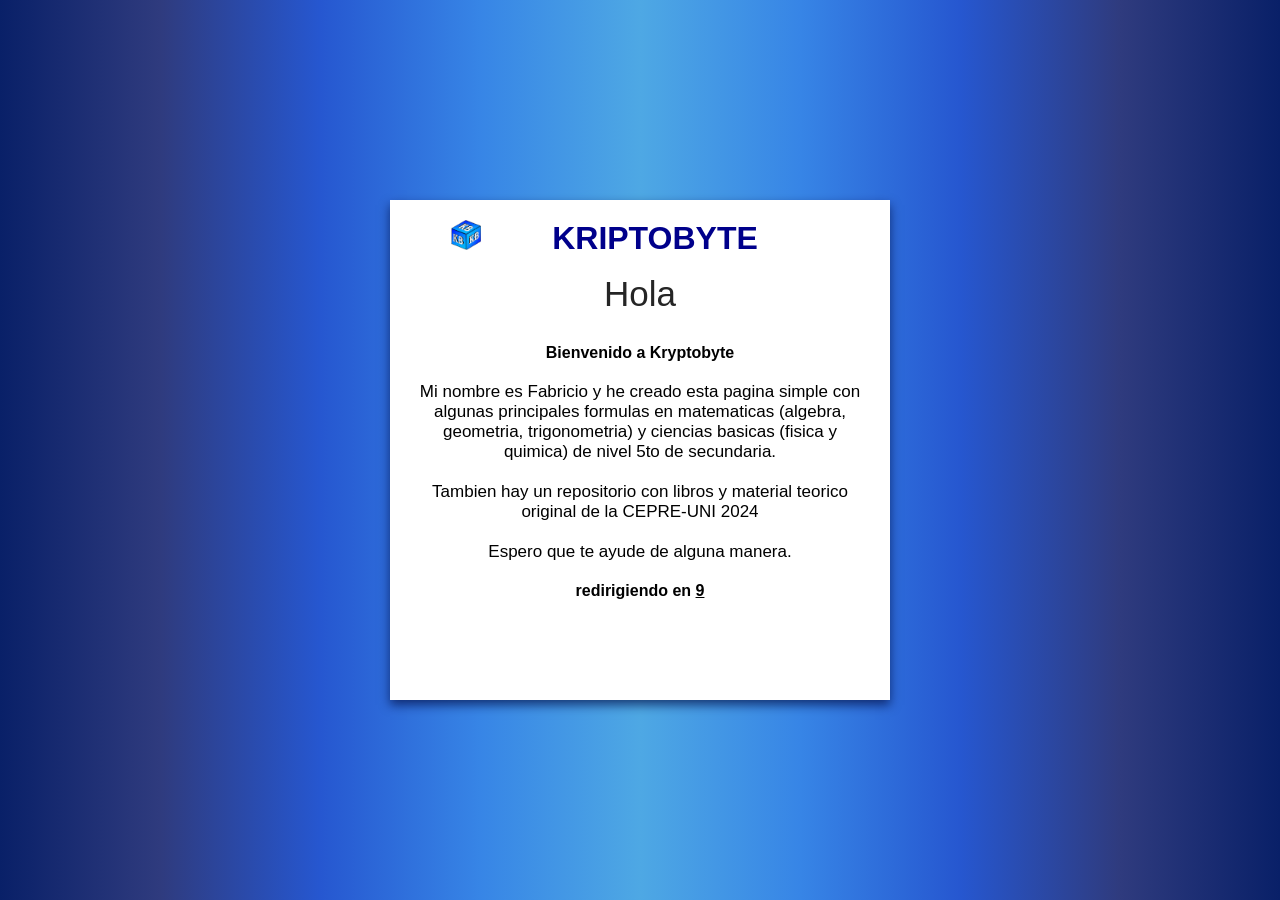
<file: index.html>
<!DOCTYPE html>
<html lang="en">
  <head>
    <meta charset="UTF-8" />
    <meta name="viewport" content="width=device-width, initial-scale=1.0" />
    <link rel="stylesheet" type="text/css" href="styleLRC.css" />
    <link rel="stylesheet" href="https://cdnjs.cloudflare.com/ajax/libs/font-awesome/6.5.1/css/all.min.css" integrity="sha512-DTOQO9RWCH3ppGqcWaEA1BIZOC6xxalwEsw9c2QQeAIftl+Vegovlnee1c9QX4TctnWMn13TZye+giMm8e2LwA==" crossorigin="anonymous" referrerpolicy="no-referrer" />
    <link rel="icon" href="Galería/principal/Logo_Windows.png">
    <title>Kriptobyte: Login</title>
  </head>
<body>

  <div class="div_login">


    <div style="display: flex; justify-content: space-around;">
      <img style="width: 30px ; height: 30px;" src="Galería/principal/Logo_Windows.png">
      <h1 style="color: darkblue;">KRIPTOBYTE</h1><br><br><br>
    </div>


    <h1 class="title">Hola</h1>
    <a style="margin-bottom: 20px; font-weight: 600;">Bienvenido a Kryptobyte</a>

    <a style="font-size: 17px;">Mi nombre es Fabricio y he creado esta pagina simple con algunas principales formulas en matematicas (algebra, geometria, trigonometria) y ciencias basicas (fisica y quimica) de nivel 5to de secundaria.
        <br><br>Tambien hay un repositorio con libros y material teorico original de la CEPRE-UNI 2024
      <br><br>Espero que te ayude de alguna manera. <br><br>
    </a>
    <p style="font-weight: 600;">redirigiendo en <ins><a id="link" href="main.html" style="text-decoration: none; color: black">10</a></ins></p>
  </div>
  
  <script>

    const timer = setTimeout(() => {

      window.location.replace('main.html');
    }, 10000);

    let remaining = 10;
    const el = document.getElementById('link');
    const countdown = setInterval(() => {
      remaining -= 1;
      if (remaining > 0) {
        el.textContent = remaining;
      } else {
        clearInterval(countdown);
      }
    }, 1000);

  </script>
  </body>
</html>
</file>
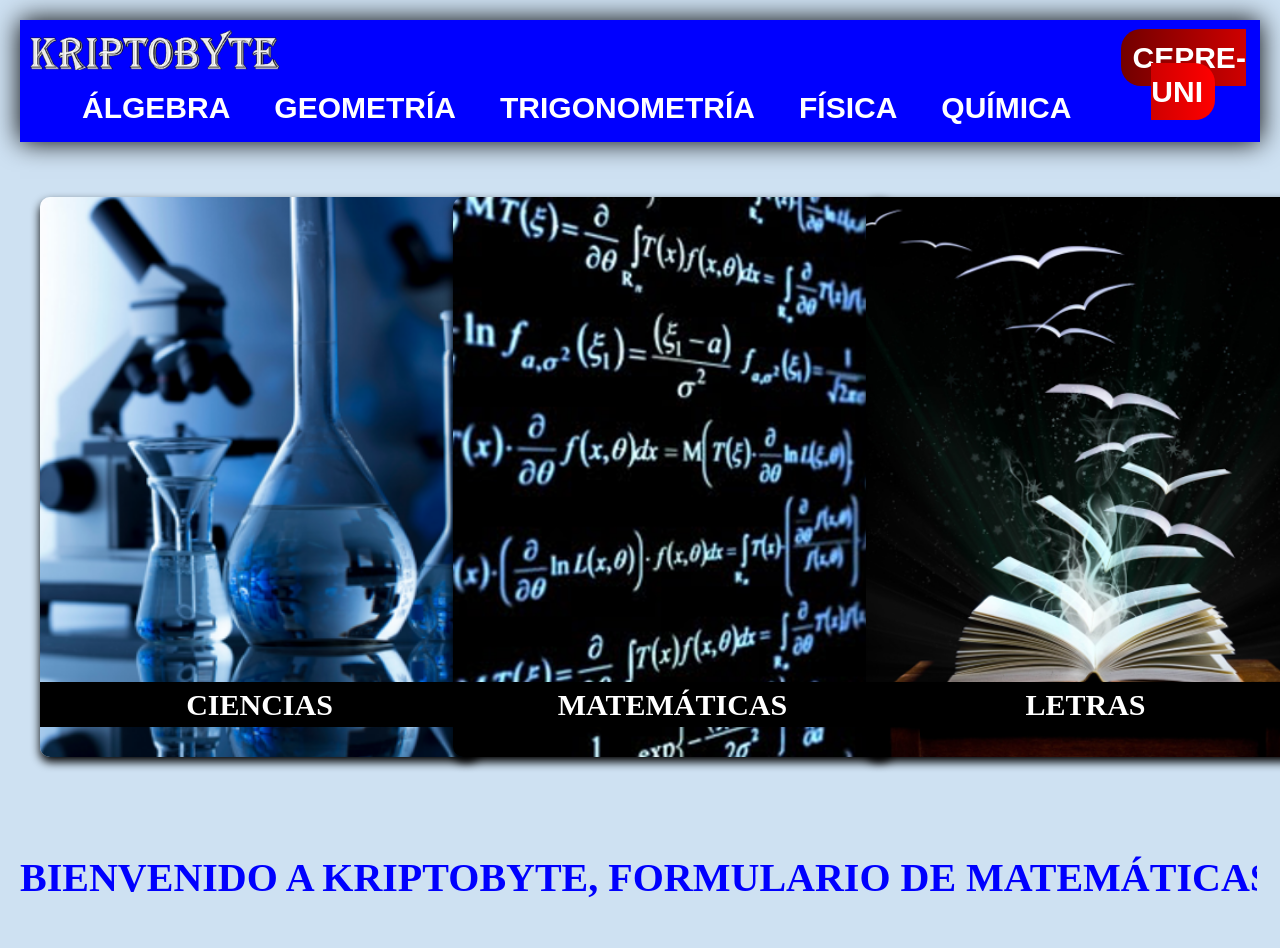
<file: main.html>
<!DOCTYPE html>
<html>
<head>
    <meta charset="UTF-8">
    <meta http-equiv="X-UA-Compatible" content="IE=edge">
    <meta name="viewport" content="width=device-width, initial-scale=1.0">
    <title>Kriptobyte: Página principal</title>
    <link rel="stylesheet" type="text/css" href="Style.css">
    <link rel="icon" href="Galería/principal/Logo_Windows.png">
    <link rel="stylesheet" href="https://cdnjs.cloudflare.com/ajax/libs/font-awesome/6.5.1/css/all.min.css" integrity="sha512-DTOQO9RWCH3ppGqcWaEA1BIZOC6xxalwEsw9c2QQeAIftl+Vegovlnee1c9QX4TctnWMn13TZye+giMm8e2LwA==" crossorigin="anonymous" referrerpolicy="no-referrer" />
</head>


<body>
    <button class="library"><a href="Cepre-Uni/library.html">CEPRE-UNI</a></button>
    <div class="clas_1">
        <div>
            <a href="main.html"><img class="logo" src="Galería/principal/Logo.png" width="250", height="40"></a>
        </div>

        <ul class="menu">

            <li class="li_"><a class="li_" href="algebra.html">ÁLGEBRA</a>
                <ul class="list">
                </ul>
            </li>
            
            <li class="li_"><a class="li_" href="Geometria.html">GEOMETRÍA</a>
                <ul class="list">
                </ul>
            </li>

            <li class="li_"><a class="li_" href="Trigonometria.html">TRIGONOMETRÍA</a>
                <ul class="list">
                </ul>
            </li>
            <li class="li_"><a class="li_" href="Fisica.html">FÍSICA</a>
                <ul class="list">
                </ul>
            </li>

            <li class="li_"><a class="li_" href="quimica.html">QUÍMICA</a>
                <ul class="list">
                </ul>
            </li>
        </ul>
    </div>

     
    <div class="divgriedpr">
        <div class="area">

            <div class="face front">
                <img src="Galería/principal/science_img.png" alt="">
                <h3>CIENCIAS</h3>
            </div>
            <div class="face back">
                <a><ins>CIENCIAS</ins></a>
                <div class="content_curs_1">
                    <a class="curs" href="Química.html">QUÍMICA: <a></a>Se enfoca en la composición, estructura, propiedades y transformaciones de la materia. Examina la forma en que los átomos se unen para formar moléculas y cómo estas moléculas interactúan entre sí.</a>
                    <br><a class="curs" href="Física.html">FÍSICA: </a><a>Se enfoca en estudiar las propiedades fundamentales del universo, la materia, la energía, el tiempo, el espacio y las interacciones entre ellos.</a>
                    <br><a class="curs">BIOLOGÍA: </a><a>Se enfoca en el estudio de la vida y los seres vivos, incluidos su estructura, función, crecimiento, origen, evolución, distribución y taxonomía.</a>
                    <br><a class="curs">GEOGRAFÍA: </a><a> Se enfoca en estudiar la Tierra y su relación con los seres humanos. Esta disciplina se divide en dos ramas principales: la geografía física y la geografía humana.</a>
                </div>
            </div>
        </div>

        <div class="area">
            <div class="face front">
                <img src="Galería/principal/match_img.png" alt="">
                <h3>MATEMÁTICAS</h3>
            </div>
            <div class="face back">
                <a><ins>MATEMÁTICAS</ins></a>
                <div class="content_curs_2">
                    <br><a class="curs" href="Trigonometría.html">TRIGONOMETRÍA: <a></a> Se enfoca en el estudio de los triángulos y las relaciones entre sus lados y ángulos, como también en las funciones trigonométricas.</a>
                    <br><a class="curs" href="Geometría.html">GEOMETRÍA: </a><a>Se enfoca en el estudio de las formas, tamaños, posiciones relativas de figuras y las propiedades de puntos, líneas, planos, ángulos, superficies, sólidos.  Dividiéndose en diversas áreas, como la geometría euclidiana, la geometría analítica, la geometría espacial, la geometría plana, entre otras.</a>
                    <br><a class="curs" href="Álgebra.html">ÁLGEBRA: </a><a>Se enfoca en utilizar símbolos y letras para representar y manipular números, variables y cantidades desconocidas en ecuaciones y fórmulas.</a>
                    <br><a class="curs">ARITMÉTICA: <a></a>Se enfoca en las propiedades y las operaciones de los números. Incluye operaciones básicas como la suma, la resta, la multiplicación y la división, hasta la teoría de números.</a>
                </div>
            </div>
        </div>

        <div class="area">
            <div class="face front">
                <img src="Galería/principal/letter_img.png" alt="">
             <h3>LETRAS</h3>
            </div>
            <div class="face back">
                <a><ins>LETRAS</ins></a>
                <div class="content_curs_3">
                    <br><a class="curs">HISTORIA: <a></a> Estudia el pasado para comprender el presente y futuro.</a>
                    <br><a class="curs">LITERATURA: </a><a>Estudia el arte, analizando algunos literatos y sus obras.</a>
                    <br><a class="curs">FILOSOFÍA: </a><a>Busca comprender y cuestionar aspectos fundamentales de la existencia, el conocimiento, la realidad, la moral y otros temas relacionados.</a>
                    <br><a class="curs">LENGUAJE: <a></a>Estudia el uso correcto de la lengua, ortografía sintaxis, etc.</a>
                    <br><a class="curs">ECONOMÍA: <a></a>Se pudiera considerar una ciencia, y estudia cómo se utilizan los recursos escasos para satisfacer las necesidades y deseos humanos. </a>
                </div>
            </div>
        </div>
    </div>


    <div class="div_text_pr">
        <h1 class="text-animation_pr">BIENVENIDO A KRIPTOBYTE, FORMULARIO DE MATEMÁTICAS</h1>
    </div>


</body>
</html>
</file>
<file: styleLRC.css>
*{
    margin: 0;
    padding: 0;
    box-sizing: border-box;
    font-family: sans-serif;
}

body{
    display: flex;
    align-items: center;
    justify-content: center;
    flex-direction: column; 
    min-height: 100vh;
    background: linear-gradient(to right, #092068, #2F3B7E,#2657D0,#3785E6,#4EA8E4, #3785E6, #2657D0, #2F3B7E, #092068);
}

.info_send_correct{
    display: flex;
    flex-direction: column;
    background: #fff;
    text-align: center;
    padding: 40px 25px;
    box-shadow: 0 5px 10px rgba(3, 15, 71, 0.7);
}

.form_register{
    width: 48%;
    display: grid;
    grid-template-columns: 38% 60%;
    background: #fff;
    text-align: center;
    padding: 20px 25px;
    box-shadow: 0 5px 10px rgba(3, 15, 71, 0.7);
}



.div_login{
    display: flex;
    flex-direction: column;
    background: #fff;
    text-align: center;
    padding: 20px 25px;
    box-shadow: 0 5px 10px rgba(3, 15, 71, 0.7);
    height: 500px;
    max-width: 500px;
    
}

.title{
    color: #252525;
    font-size: 35px;
    font-weight: 500;
    margin-bottom: 30px;
}

form label{
    margin-bottom: 35px;
}

.fa-solid{
    font-size: 20px;
    color: blue;
    margin-right: 10px;
}

form label input{
    outline: none;
    border: none;
    color: #252525;
    border-bottom: 1px solid blue;
    padding: 0 5px;
    font-size: 18px;
}


form button{
    color: white;
    background: linear-gradient(to right, darkblue, blue);
    padding: 10px 15px;
    font-weight: 600;
    cursor: pointer;
    font-size: 20px;
}

.register{
    text-decoration: none;
    margin-top: 10px;
    color: white; 
    font-weight: 600; 
    font-size: 25px;
    display: inline-block;
    position: relative;
}
</file>
<file: Style.css>
body{
    padding: 10px;
    margin:10px;
    background-color: #CEE1F2 ;
}



.port{
    margin-top: 50px;
    display: flex;
    justify-content: center;
    height: 800px;
    flex-wrap: wrap;
}
.port img{
    width: 80%;
    height: 90%;
}
.port div{
    position: absolute;
    width: 80%;
    height: 90%;
    text-align: center;
    padding-top: 100px;
}

.text-animation_pr{
    font-size: 40px;
    white-space: nowrap;
    overflow: hidden;
    color: #0000FE;
    border-right: 3px solid transparent;
    animation: typing 3s steps(14) infinite, blink-caret .5s step-end infinite;
}
@keyframes typing{
    from{
        width: 0;
    }to{
        width: 74%;
    }
}
@keyframes blink-caret{
    from, to{
        border-color: blue;
    } 50%{
        border-color:  red;
    }
}



.div_filter{
    display: block;
    justify-content: center;
}
.div_filter div{
    margin: 10px;
    background-color: #aec6db;
    padding: 0.1px;
    border-radius: 5px;
    width: 90%;
}
.div_filter a ins{
    font-size: 35px;
    font-weight: 600;
    color: red;
    margin-left: 10px;
}
.input_filter{
    margin-top: 10px;
    height: 15px;
    border-radius: 9px;
    padding: 8px;
    text-align: center;
    font-size: 25px;
    font-weight: 600;
}
.list li a{
    text-decoration: none;
    font-size: 20px;
    font-weight: 600;
    color: black;
    font-family: arial;
}







.clas_1{
    display: flex;
    background: blue;
    padding-top: 0px;
    margin:0px;
    flex-wrap: wrap;
    box-shadow: 0 0 25px rgb(0, 0, 0);
}
.clas_1 div img{
    margin-left: 10px;
    margin-top: 10px;
}
.menu{
    margin: auto;
    width: 1200px;
    font-family: Arial, Helvetica, sans-serif;
}

ul, ol{
    list-style: none;
}
.menu li a{
    background-color: blue;
    color: white;
    font-weight: 600;
    font-size: 30px;
    margin: 7px;
    text-decoration: none;
    padding: 10px 15px;
    display: block;
}
.menu li a:hover{
    border-radius: 7px;
    background-color: rgb(7, 149, 237);
    color: black;
    box-shadow: 0 0 10px #00aeff;
}
button {
    cursor: pointer;
    padding-top: 20px;
    background-color: transparent;
    border: none;
    padding-left: 10px;
    padding-bottom: 10px;
    font-weight: 700;
    font-size: 30px;
}
button ins{
    color:white;
    padding: 10px;
    margin: -5px;
    background: linear-gradient(to right, blue, rgb(8, 158, 218));
    box-shadow: 0 0 10px #099ceb;
    cursor: pointer;
}
.menu > li{
    float: left;
}
.menu li ul{
    display: none;
    position: absolute;
    min-width: 140px;
}
.menu li:hover > ul{
    display: block;
    padding: 0px;
}
.menu li ul li{
    position: relative;
}
.menu li ul li ul{
    right: 250px;
    top:0px;
}

.divgriedpr{
    margin-top: 5px;
    display: grid;
    grid-template-columns: 33.3% 33.3% 33.3%;
}
.area {
    position: relative;
    width: 439px;
    height: 560px;
    margin: 20px;
    margin-top: 50px;
}

.area .face {
    position: absolute;
    width: 100%;
    height: 100%;
    backface-visibility: hidden;
    border-radius: 10px;
    overflow: hidden;
    transition: .5s;
    font-size: 25px;
}

.area .front {
    transform: perspective(600px) rotateY(0deg);
    box-shadow: 0 5px 10px #000;
}


.area .front img {
    position: absolute;
    width: 100%;
    height: 100%;
    object-fit: cover;
}

.area .front h3 {
    position: absolute;
    bottom: 0;
    width: 100%;
    height: 45px;
    line-height: 45px;
    color: #ffffff;
    background: black; 
    text-align: center;
    font-weight: 700;
    font-size: 30px;
}
.curs{
    color:rgb(88, 208, 238);
    font-size: 20px;
    font-weight: 600px;
}

.area .back {
    transform: perspective(600px) rotateY(180deg);
    background-color: #8DA9D4;
    padding: 15px;
    color: black;
    font-family: 'Times New Roman', Times, serif;
    display: flex;
    flex-direction: column;
    text-align: center;
    box-shadow: 0 5px 10px #000;
}
.content_curs_1{
    text-align: left;
    justify-content: center;
    padding-top: 50px;
}
.content_curs_2{
    text-align: left;
    justify-content: center;
    padding-top: 0px;
}
.content_curs_3{
    text-align: left;
    justify-content: center;
    padding-top: 50px;
}

.area .back .link {
    border-top: solid 1px #f3f3f3;
    height: 50px;
    line-height: 50px;
}

.area .back .link a {
    color: #f3f3f3;
}
.curs{
    color: darkblue;
    font-weight: 600;
}
.area .back a{
    font-size: 20px;
    letter-spacing: 0px;
    text-decoration: none;
}
.area .back a ins {
    font-size: 32px;
    margin-top: 20px;
    letter-spacing: 0.5px;
    color: black;
    font-weight: 700;
}

.area .back p {
    letter-spacing: 1px;
} 

.area:hover .front {
    transform: perspective(600px) rotateY(180deg);
}
.area:hover .back {
    transform: perspective(600px) rotateY(360deg);
}
.div_text_pr{
    margin-top: 50px;
    display: flex;
    flex-wrap: wrap;
    justify-content: center;
}
.div_text_pr input{
    font-size: 35px;
    font-weight: 500;

}
.text_1{
    font-size: 28px;
    font-weight: 600;
    color: rgb(167, 41, 3);
}
.text_2{
    font-size: 25px;
    font-weight: 400;
    color: black
}
/* CALCULADORA */
#button_calc{
    display: absolute;
    margin-top: 10px;
    margin-left: 10px;
    color:white;
    padding: 10px;
    background: linear-gradient(to right, darkred, red);
    font-size: 30px;
    font-weight: 700;
    animation: animation 3s ease infinite
}
#content_calc{
    margin-top: 10px;
    margin-left: 10px;
    width: 450px;
    height: 310px;
    background-color:  #CEE1F2;
    overflow: hidden;
    transition: height 0.5s;
}
@keyframes animation{
    0%{
        transform: translate(calc(100vw-100px));
    }
    33.3%{
        transform: translate(calc(100vw-100px));
    }
    66.6%{
        text-shadow: 5px 5px 4px #000000;
    }
    100%{
        transform: translate(calc(100vw-100px));
    }
}
.calculator {
    max-width: 250px;
    max-height: 450px;
    text-align: center;
    background-color: #0000FE;
    margin-top: 10px;
    padding: 15px;
    border-radius: 10px;
    box-shadow: #000000 15px 10px;
}
.div_text{
    font-size: 24px;
    width: 250px;
    font-weight: 700;
    text-align: center;
    border-radius: 5px;
}
.buttons {
    display: grid;
    grid-template-columns: repeat(4, 60px);
    grid-gap: 5px;
    margin-top: 10px;
}
.btn{
    border-radius: 10px;
    height: 50px;
    width: 55px;
    background-color: #CEE1F2;
    font-size: 20px;
}



.library{
    margin-left: 83%;
    margin-top: 1px;
    position: absolute;
    background-color: transparent;
}
.library a{
    text-decoration: none;
    color: white;
    font-size: 30px;
    background: linear-gradient(to right, rgb(114, 0, 0), red);
    border-radius: 20px;
    padding: 12px;
    cursor: pointer;
    
}
.library:hover {
    box-shadow: 0 0 10px rgba(0, 0, 0, 0.2);
    animation: tab_quim_style 1s infinite alternate;
}




.tab_quim{
    margin-left: 83%;
    margin-top: 1px;
    background: linear-gradient(to right, red, rgb(241, 238, 6));
    position: absolute;
}
.tab_quim a{
    text-decoration: none;
    color: rgb(0, 0, 0);
    font-size: 30px;
    background: linear-gradient(to right, red, rgb(241, 238, 6));
    padding: 10px;
    cursor: pointer;
    
}
.tab_quim:hover {
    background-color: #2980b9;
    box-shadow: 0 0 10px rgba(0, 0, 0, 0.2);
    animation: tab_quim_style 1s infinite alternate;
}





.contenedor_tab_quim{
    margin-top: 50px;
    display: flex;
    justify-content: center;
    height: 800px;
    flex-wrap: wrap;
}

.tabla_quim{
    padding: .5%;
    width: 100%;
    height: 90%;
    display: grid;
    grid-template-columns: repeat(18,5%);
    gap: 10px;
    background-color: white;
}
.tabla_quim_div{
    position: relative; 
    display: flex;
    flex-direction: column;
    padding: 2px; 
    background: linear-gradient(to right, rgb(8, 158, 218), rgb(108, 207, 247), rgb(8, 158, 218));
    font-weight: 600;
}
.tab_quim_title{
    font-size: 65px; 
    color: red; 
    font-weight: 800; 
    text-align: center; 
    text-align: center;
}
.tabla_quim_div_number{
    font-size: 18px;
}
.tabla_quim_div_simbolo{
    text-align: center; font-size: 28px;
}
.tabla_quim_div_name{
    text-align: center; font-size: 18px;
}

/* contenedor química inorgánica */
.tooltip{
    position: relative;
    display: inline-block;
    cursor: pointer;
    border: 1px solid black; 
    padding: 10px; 
    background-color: blue; 
    color: white; 
    width: 100%;
}
.tooltiptext {
    font-size: 25px;
    color:black;
    visibility: hidden;
    background-color: white;
    border: 1px solid black;
    color: black;
    text-align: center;
    border-radius: 6px;
    padding: 5px;
    position: absolute;
    z-index: 1;
    opacity: 0;
    transition: opacity 0.3s;
    cursor: auto;
}
.tooltip:hover .tooltiptext {
    visibility: visible;
    opacity: 1;
}
  

/* tooltip */
.contenedor_tooltip_default {
    padding: 10px;
    visibility: hidden;
    position: absolute;
    z-index: 1;
    bottom: 100%;
    left: 0%;
    margin-left: -280px;
    display: flex;
    flex-direction: column;
    width: 280px; height: 300px;
    background-color: #8DA9D4;
    border: 2px solid black;
    border-radius: 20px;
    box-shadow: 4px 4px rgb(0, 0, 0);
}
.tabla_quim_div:hover .contenedor_tooltip_default{
    visibility: visible;
}
.contenedor_tooltip_left{
    padding: 10px;
    visibility: hidden;
    position: absolute;
    z-index: 1;
    bottom: 100%;
    left: 0%;
    margin-left: 60px;
    display: flex;
    flex-direction: column;
    width: 280px; height: 300px;
    background-color: #8DA9D4;
    border: 2px solid black;
    border-radius: 20px;
    box-shadow: 4px 4px rgb(0, 0, 0);
}
.tabla_quim_div:hover .contenedor_tooltip_left{
    visibility: visible;
}
.contenedor_tooltip_top{
    padding: 10px;
    visibility: hidden;
    position: absolute;
    z-index: 1;
    margin-top: 90px;
    margin-left: -280px;
    display: flex;
    flex-direction: column;
    width: 280px; height: 300px;
    background-color: #8DA9D4;
    border: 2px solid black;
    border-radius: 20px;
    box-shadow: 4px 4px rgb(0, 0, 0);
}
.tabla_quim_div:hover .contenedor_tooltip_top{
    visibility: visible;
}
.contenedor_tooltip_left_top{
    padding: 10px;
    visibility: hidden;
    position: absolute;
    z-index: 1;
    margin-top: 90px;
    margin-left: 70px;
    display: flex;
    flex-direction: column;
    width: 280px; height: 300px;
    background-color: #8DA9D4;
    border: 2px solid black;
    border-radius: 20px;
    box-shadow: 4px 4px rgb(0, 0, 0);
}
.tabla_quim_div:hover .contenedor_tooltip_left_top{
    visibility: visible;
}


.element_name{
    margin-top: 10px;
    font-size: 30px;
    text-align: center;
}
.element_type{
    font-size: 20px;
}
.element_info{
    font-size: 20px;
    color: blue;
}
.element_image{
    width: 100%;
    height: 60%;
    display: flex;
    justify-content: center;
    align-items: center;
}
.element_image img{
    display: flex;
    margin-top: 10px;
    width: 250px;
    height: 150px;
    border: 2px solid black;
    border-radius: 10px;
}









.div_filter_element{
    display: block;
    justify-content: center;
}
.div_filter_element {
    margin: 10px;
    background-color: #aec6db;
    padding: 0.1px;
    border-radius: 5px;
    width: 90%;
    padding-left: 15px;
    padding-top: 15px;
}
.div_subtitles_element{
    width: 50%;
    display: flex;
    justify-content: space-between;
}
.list_element {
    font-size: 30px;
}
.div_filter_element a ins{
    text-decoration: none;
    font-size: 25px;
    font-weight: 600;
    color: rgb(182, 29, 29);
    margin-left: 10px;  
}
.list_element li a{
    text-decoration: none;
    font-size: 25px;
    font-weight: 600;
    color: black;
    font-family: arial;
}


@keyframes tab_quim_style {
    0% {
        transform: scale(1);
    }
    100% {
        transform: scale(1.1);
    }
}
</file>
